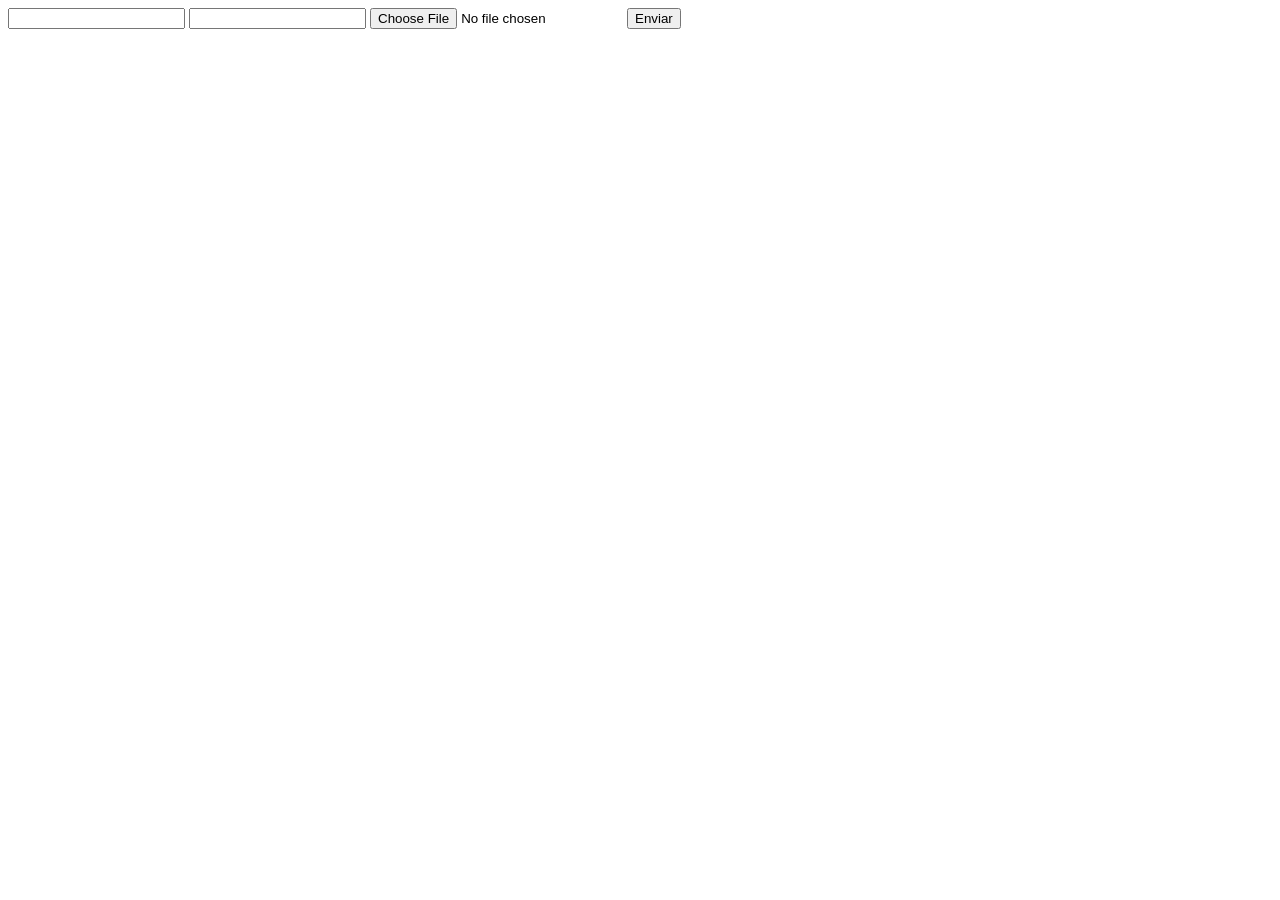
<file: Projeto-Individual/web-data-viz-main/DOCUMENTOS_DE_APOIO/exemplo_de_upload_de_arquivo/public/index.html>
<!DOCTYPE html>
<html lang="en">

<head>
  <meta charset="UTF-8">
  <meta http-equiv="X-UA-Compatible" content="IE=edge">
  <meta name="viewport" content="width=device-width, initial-scale=1.0">
  <title>Upload</title>
</head>

<body>

  <div>
    <input name="nome" id="nome" type="text" />
    <input name="email" id="email" type="url" />
    <input name="foto" id="foto" type="file" />
    <button onclick="enviar()">Enviar</button>
  </div>

  <div id="container"></div>
</body>

</html>

<script>
  function enviar() {
    const formData = new FormData();
    formData.append('foto', foto.files[0])
    formData.append('nome', nome.value)
    formData.append('email', email.value)

    fetch("/usuarios/cadastro", {
      method: "POST",
      body: formData
    })
      .then(res => {
        window.location = "./perfil.html"
      })
      .catch(err => {
        console.log(err);
      })
  }
</script>
</file>
